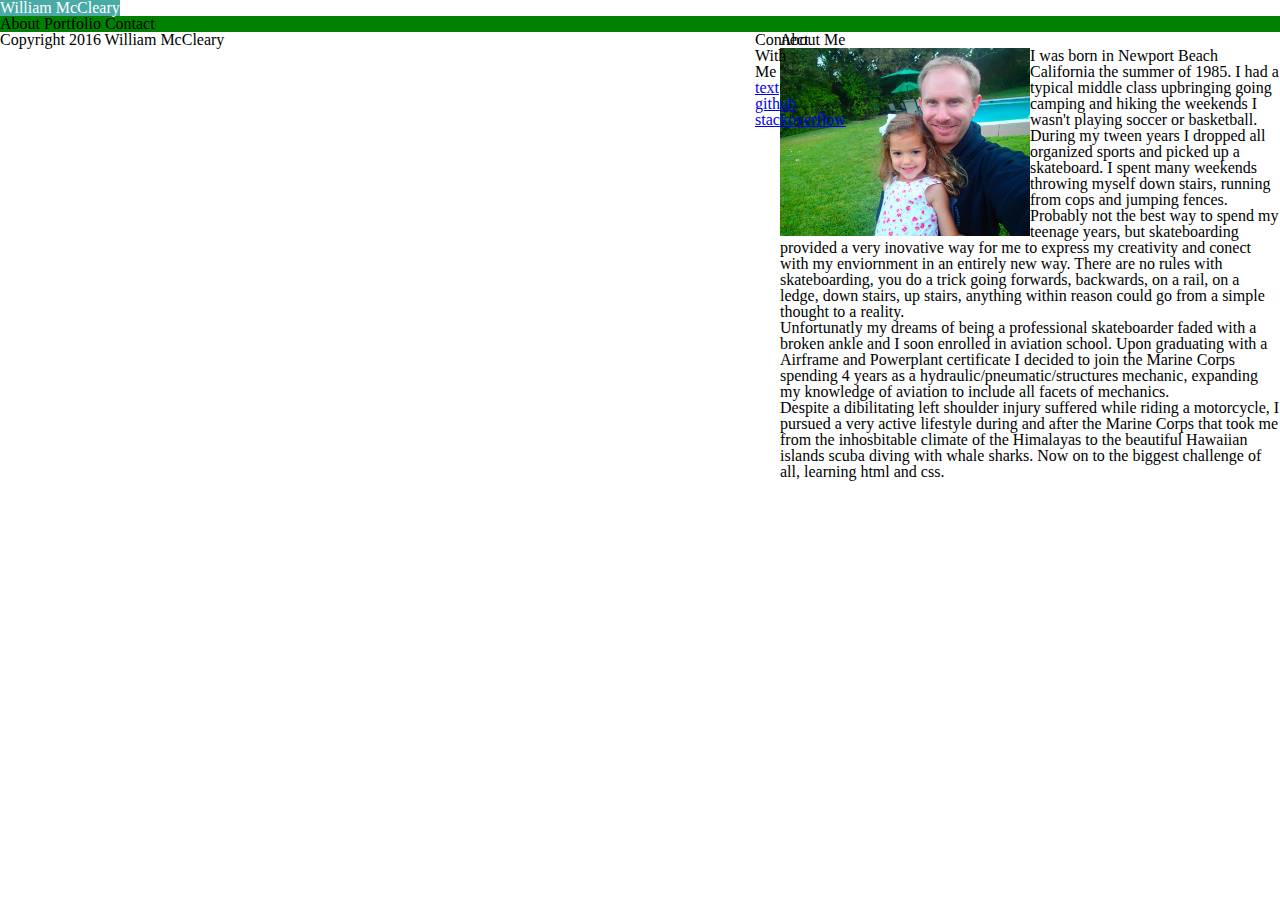
<file: html/index.html>
<!DOCTYPE HTML>
<HTML>
	<head>
		<title>My Portfolio</title>
		<link rel="stylesheet" type="text/css" href="../assets/css/reset.css">
		<link rel="stylesheet" type="text/css" href="../assets/css/style.css">
	</head>
	<body>
		<div>
			<span class="header">
				William McCleary
			</span>
			<ul id="nav">
				<li>About</li>
				<li>Portfolio</li>
				<li>Contact</li>
			</ul>
		</div>
		<div class="background">
			<div class="content" id="biggercontent">
				<h1>About Me</h1>
				<img width="250px" src="../assets/images/avery.jpg" 
				style="float: left"/> <!-- I fixed the source path for your image. You want to add the .. in front of the forward slash so that the processor knows to go out one directory so it can find the assets folder where the images are stored. This is just like the command line where you use cd .. to go up one directory. Also, make sure that you aren't using inline styles, put all styles in your style sheet! -->
				<p>
					I was born in Newport Beach California the summer of 1985. I had a typical middle class upbringing going camping and hiking the weekends I wasn't playing soccer or basketball. 
				</p>
				<p>
					During my tween years I dropped all organized sports and picked up a skateboard. I spent many weekends throwing myself down stairs, running from cops and jumping fences. Probably not the best way to spend my teenage years, but skateboarding provided a very inovative way for me to express my creativity and conect with my enviornment in an entirely new way. There are no rules with skateboarding, you do a trick going forwards, backwards, on a rail, on a ledge, down stairs, up stairs, anything within reason could go from a simple thought to a reality. 
				</p>
				<p>
					Unfortunatly my dreams of being a professional skateboarder faded with a broken ankle and I soon enrolled in aviation school. Upon graduating with a Airframe and Powerplant certificate I decided to join the Marine Corps spending 4 years as a hydraulic/pneumatic/structures mechanic, expanding my knowledge of aviation to include all facets of mechanics.    
				</p>
				<p>
					Despite a dibilitating left shoulder injury suffered while riding a motorcycle, I pursued a very active lifestyle during and after the Marine Corps that took me from the inhosbitable climate of the Himalayas to the beautiful Hawaiian islands scuba diving with whale sharks. Now on to the biggest challenge of all, learning html and css.   	
				</p>
			</div>
			<div class="content"> <!-- having two divs with the same class name will style them both the same way. If you want that to happen, great! But if you don't want that to happen be more specific and call the second one something like contact-box or the like -->
				<h2>Connect With Me</h2>
				<a href="http://google.com">text</a>
				<a href="http://linkedin.com">github</a>
				<a href="http://monster.com">stackoverflow</a>
			</div>
		</div>	
		<div>
			Copyright 2016 William McCleary
		</div>
	</body>	
</HTML>
</file>
<file: assets/css/style.css>
<style type="text/css"> 
			body{

				width:100%;
			}
			
			#container{
				background-color:;
				height: ;
				width: auto;
				margin-Right: auto;
				margin-left: auto;
			}

			.header{ /* this is a good start! Use the chrome inspector tool to play with your css before you apply things like margins to your work. it's good practice to see what will happen before you apply it so that you don't waste a lot of time, too */
				background-color:#4aaaa5;
				color: #ffffff;
				font-family: 'Georgia', Times, Times New Roman, serif;
				display:inline-block;
				font-size: 40;
			}

			#nav {
				background-color: green;
				list-style-type: none;
				
				
			}
			#nav li{
				display: inline;

			}
			.background{
				background-color:#cccccc;
			}
			.content { 
				height:25px;
				width:25px;
				background-color:#FFFFFF;
				display: inline-block;
				float:right;

			}		
			#biggercontent{
				width:500px;
			}	

			.photocontent{
				width:250px;
				height:200px;
			}
		</style>
</file>
